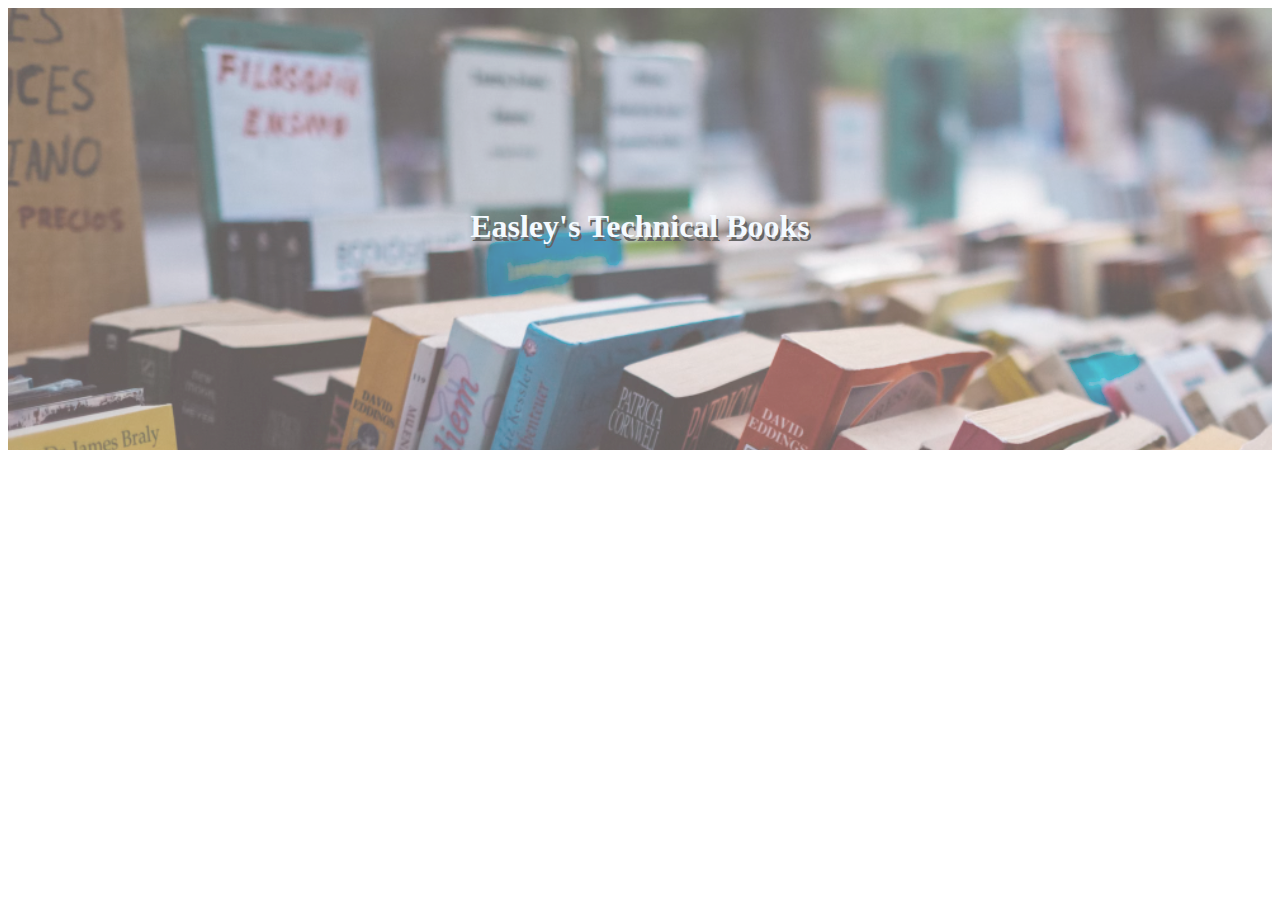
<file: 01_Functions_&_Scope/index.html>
<html lang="en">
  <head>
    <meta charset="UTF-8" />
    <meta http-equiv="X-UA-Compatible" content="IE=edge" />
    <meta name="viewport" content="width=device-width, initial-scale=1.0" />

    <!-- Css style sheet -->
    <link rel="stylesheet" href="style.css">
    <!-- JavaScript file -->
    <!-- defer - this file will load after the DOM loads -->
    <script defer src="src/index.js"></script>

    <title>JS Data Types and Variables</title>
  </head>
  <body>
    <div id="header">
      <h1>Easley's Technical Books</h1>
    </div>
  </body>
</html>
</file>
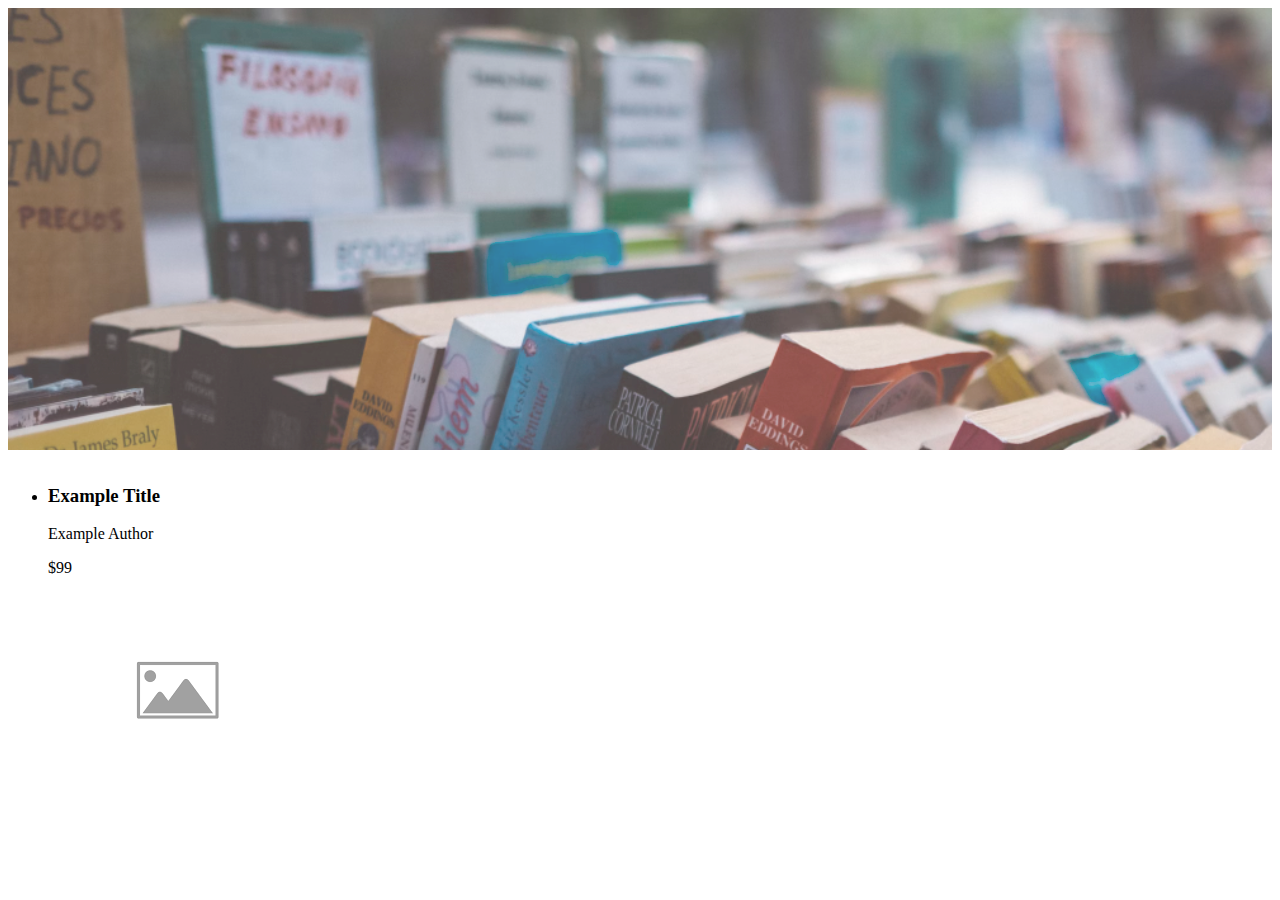
<file: 02_DOM_Manipulation/index.html>
<html lang="en">
  <head>
    <meta charset="UTF-8" />
    <meta http-equiv="X-UA-Compatible" content="IE=edge" />
    <meta name="viewport" content="width=device-width, initial-scale=1.0" />
   
    <!-- Css style sheet -->
    <link rel="stylesheet" href="style.css">

    <!-- Data file -->
    <script src="src/data.js"></script>
    <!-- JavaScript file -->
    <!-- defer - this file will load after the DOM loads -->
    <script defer src="src/index.js"></script>

    <title>JS Data Types and Variables</title>
  </head>
  <body>
    <div class="list" id="header">
      <header>
        <div>
          <h1></h1>
          <h2></h2>
          <h2></h2>
        </div>
      </header>
      <main>
        <div class="list">
          <ul id="book-list">
            <li>
              <h3>Example Title</h3>
              <p>Example Author</p>
              <p>$99</p>
              <img src="[data-uri]">
            </li>
            

          </ul>
        </div>
      </main>
      <footer>
        <div id="store"> </div>
        <div id="number"></div>
        <div id="address"></div>
      </footer>
    </div>
  </body>
</html>
</file>
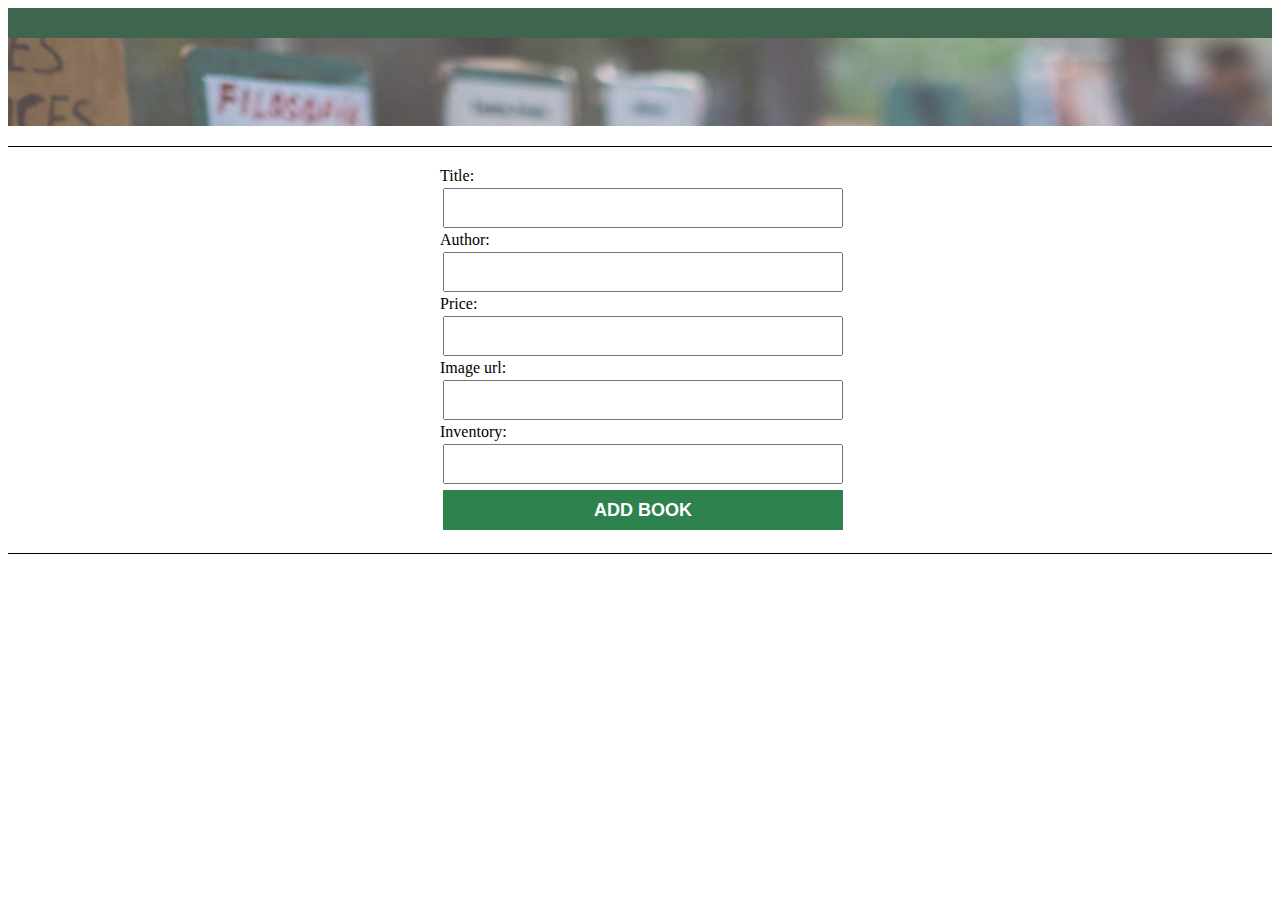
<file: 04_Communicating_with_the_Server/index.html>
<html lang="en">
  <head>
    <meta charset="UTF-8" />
    <meta http-equiv="X-UA-Compatible" content="IE=edge" />
    <meta name="viewport" content="width=device-width, initial-scale=1.0" />
   

    <link rel="stylesheet" href="style.css">
    <script  src="src/index.js"></script>
    

    <title>JS Data Types and Variables</title>
  </head>
  <body>
    <div class="list" id="header">
      <header>
        <div>
          <h1></h1>
          <div id="banner"></div>
        </div>
      </header>
      <main>
        <div id="form-wrapper">
        <form id="book-form">
          
          <label for="title">Title:</label>
          <input type="text" id="form-title" name="title">

          <label for="author">Author:</label>
          <input type="text" id="form-author" name="author">
        
          <label for="price">Price:</label>
          <input type="number" id="form-price" name="price">
        
          <label for="imageUrl">Image url:</label>
          <input type="text" id="form-imageUrl" name="imageUrl">
        
          <label for="inventory">Inventory:</label>
          <input type="text" id="inventory" name="inventory">
            
          <input type="submit" value="ADD BOOK"/>
        </form>
      </div>
        <div class="list">
          <ul id="book-list">
          </ul>
        </div>
      </main>
      <footer>
        <div></div>
        <div></div>
        <div></div>
      </footer>
    </div>
  </body>
  
</html>
</file>
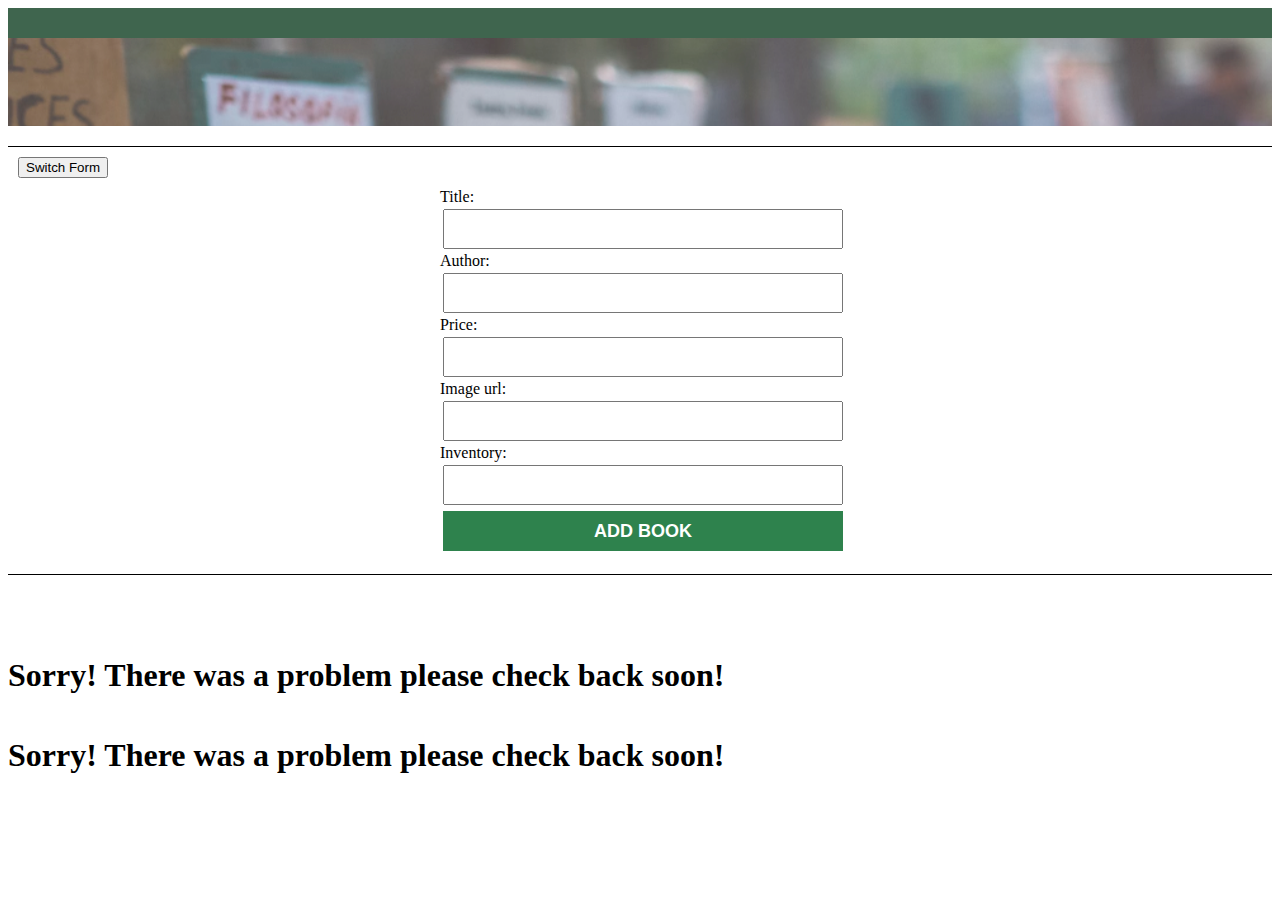
<file: 05_POST_request/index.html>
<html lang="en">
  <head>
    <meta charset="UTF-8" />
    <meta http-equiv="X-UA-Compatible" content="IE=edge" />
    <meta name="viewport" content="width=device-width, initial-scale=1.0" />
   
    
    <link rel="stylesheet" href="style.css">

    <script defer src="src/index.js"></script>
    

    <title>JS Data Types and Variables</title>
  </head>
  <body>
    <div class="list" id="header">
      <header>
        <div>
          <h1></h1>
          <div id="banner"></div>
        </div>
      </header>
      <main>
        <div id="form-wrapper">
          <button id="form-btn">Switch Form</button>
       <form id="book-form">
          
          <label for="title">Title:</label>
          <input type="text" id="form-title" name="title">

          <label for="author">Author:</label>
          <input type="text" id="form-author" name="author">
        
          <label for="price">Price:</label>
          <input type="number" id="form-price" name="price">
        
          <label for="imageUrl">Image url:</label>
          <input type="text" id="form-imageUrl" name="imageUrl">
        
          <label for="inventory">Inventory:</label>
          <input type="text" id="inventory" name="inventory">
            
          <input type="submit" value="ADD BOOK"/>
        </form>

        <form id="store-form" class="hidden">
          
          <label for="name">Name:</label>
          <input type="text" id="form-name" name="name">

          <label for="location">Location:</label>
          <input type="text" id="form-location" name="location">
        
          <label for="number">Phone Number:</label>
          <input type="number" id="form-number" name="number">
        
          <label for="address">Address:</label>
          <input type="text" id="form-address" name="address">
        
          <label for="hours">Hours:</label>
          <input type="text" id="hours" name="hours">
            
          <input type="submit" value="ADD STORE"/>
        </form>

  
      </div>
        <div class="list">
          <ul id="book-list">
          </ul>
        </div>
      </main>
      <footer>
        <div></div>
        <div></div>
        <div></div>
      </footer>
    </div>
  </body>
  
</html>
</file>
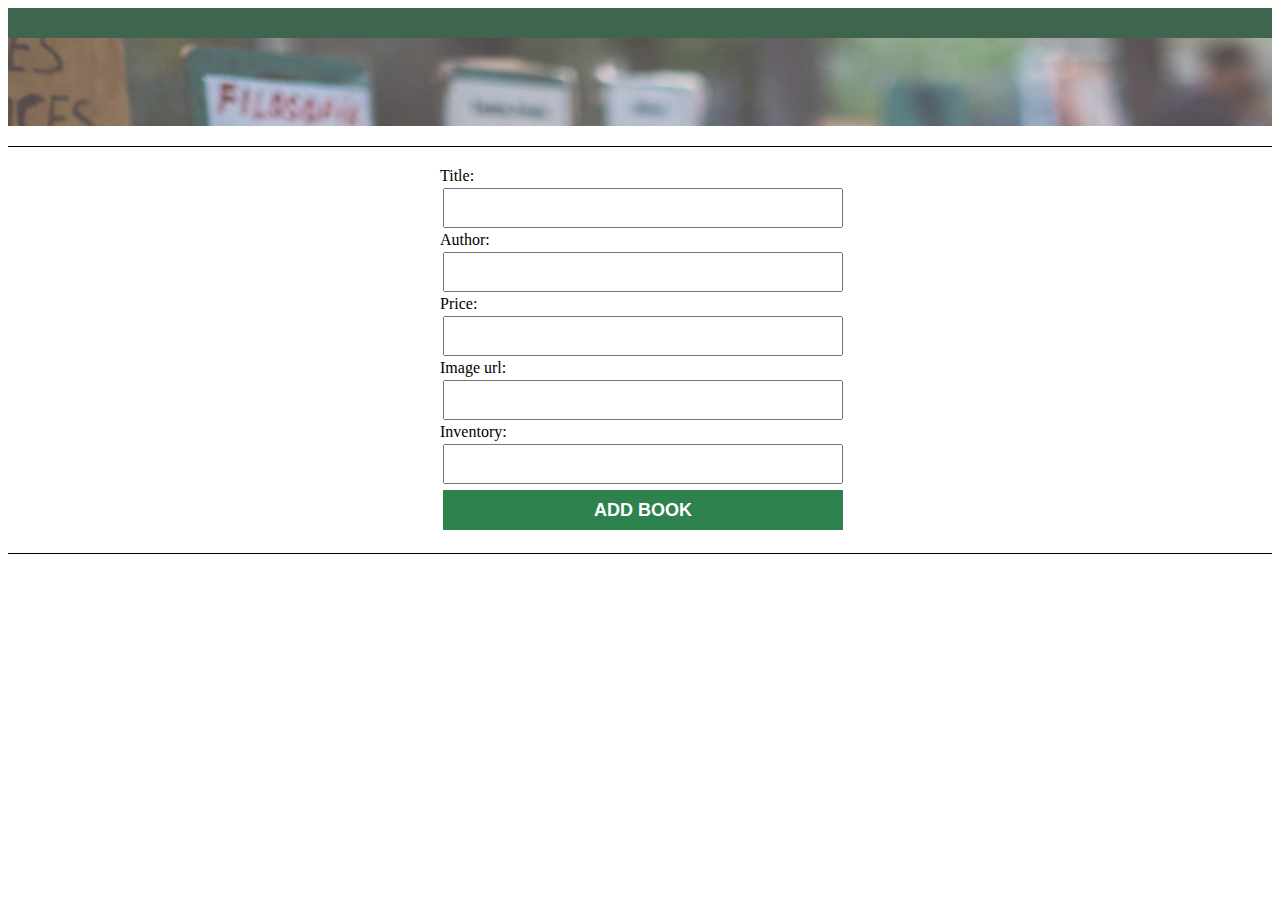
<file: 06_PATCH_&_DELETE_Requests/index.html>
<html lang="en">
  <head>
    <meta charset="UTF-8" />
    <meta http-equiv="X-UA-Compatible" content="IE=edge" />
    <meta name="viewport" content="width=device-width, initial-scale=1.0" />
   

    <link rel="stylesheet" href="style.css">
    <script defer src="src/index.js"></script>
    

    <title>JS Data Types and Variables</title>
  </head>
  <body>
    <div class="list" id="header">
      <header>
        <div>
          <h1></h1>
          <div id="banner"></div>
        </div>
      </header>
      <main>
        <div id="form-wrapper">
          <form id="book-form">
          
            <label for="title">Title:</label>
            <input type="text" id="form-title" name="title">
  
            <label for="author">Author:</label>
            <input type="text" id="form-author" name="author">
          
            <label for="price">Price:</label>
            <input type="number" id="form-price" name="price">
          
            <label for="imageUrl">Image url:</label>
            <input type="text" id="form-imageUrl" name="imageUrl">
          
            <label for="inventory">Inventory:</label>
            <input type="text" id="inventory" name="inventory">
              
            <input type="submit" value="ADD BOOK"/>
          </form>
      </div>
        <div class="list">
          <ul id="book-list">
          </ul>
        </div>
        
      </main>
      <footer>
        <div></div>
        <div></div>
        <div></div>
      </footer>
    </div>
  </body>
  
</html>
</file>
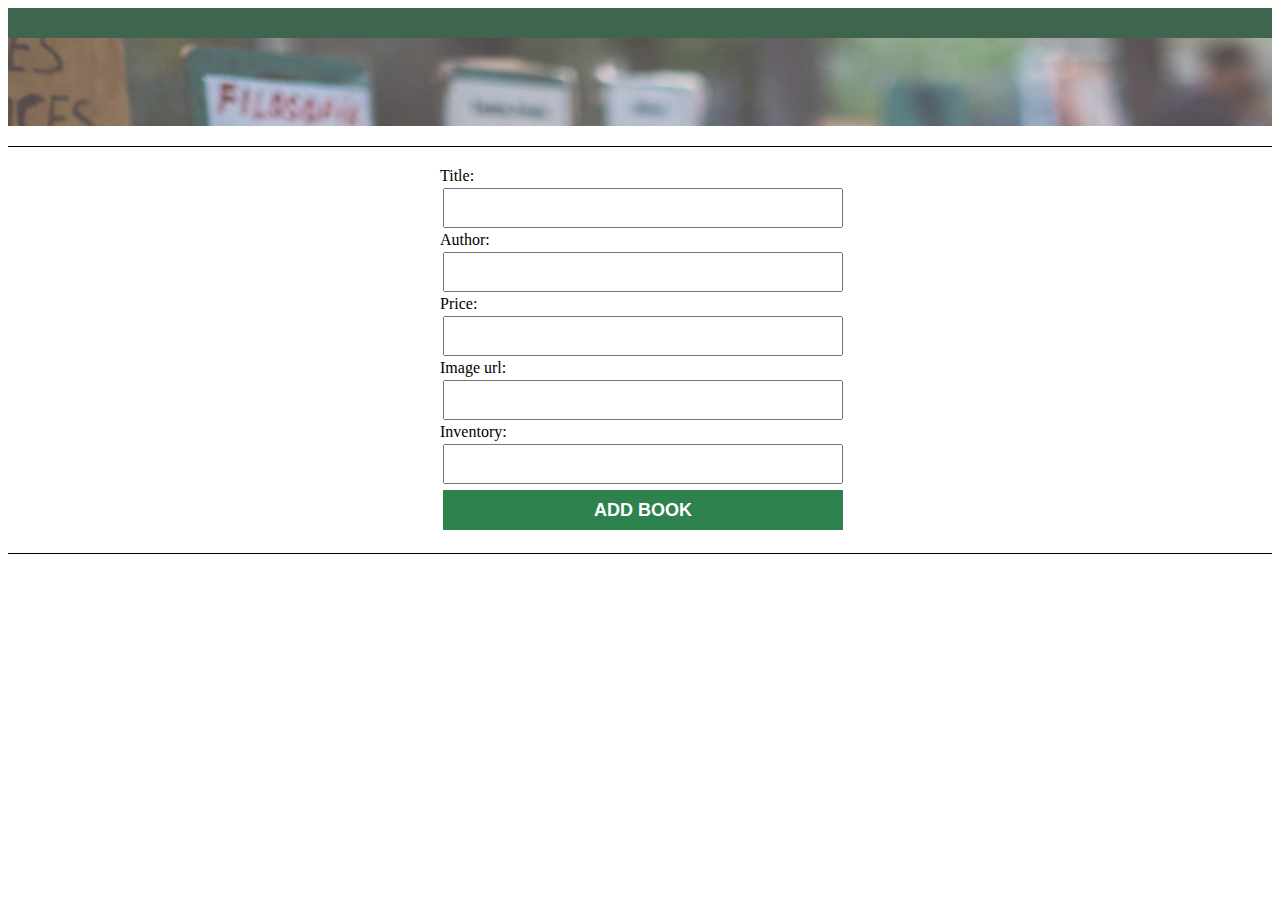
<file: 06_PATCH_and_DELETE_Requests/index.html>
<html lang="en">
  <head>
    <meta charset="UTF-8" />
    <meta http-equiv="X-UA-Compatible" content="IE=edge" />
    <meta name="viewport" content="width=device-width, initial-scale=1.0" />
   

    <link rel="stylesheet" href="style.css">
    <script src="src/index.js"></script>
    

    <title>JS Data Types and Variables</title>
  </head>
  <body>
    <div class="list" id="header">
      <header>
        <div>
          <h1></h1>
          <div id="banner"></div>
        </div>
      </header>
      <main>
        <div id="form-wrapper">
          <form id="book-form">
          
            <label for="title">Title:</label>
            <input type="text" id="form-title" name="title">
  
            <label for="author">Author:</label>
            <input type="text" id="form-author" name="author">
          
            <label for="price">Price:</label>
            <input type="number" id="form-price" name="price">
          
            <label for="imageUrl">Image url:</label>
            <input type="text" id="form-imageUrl" name="imageUrl">
          
            <label for="inventory">Inventory:</label>
            <input type="text" id="inventory" name="inventory">
              
            <input type="submit" value="ADD BOOK"/>
          </form>
      </div>
        <div class="list">
          <ul id="book-list">
          </ul>
        </div>
        
      </main>
      <footer>
        <div></div>
        <div></div>
        <div></div>
      </footer>
    </div>
  </body>
  
</html>
</file>
<file: 01_Functions_&_Scope/style.css>
div{
    background-image: url("assets/books.png");
    height: 50%;
    opacity: 0.7;

}
h1{
    text-align: center;
    color: aliceblue;
    padding: 200px 0;
    text-shadow: 2px 4px #252525;
    font-family: Verdana;
}
</file>
<file: 02_DOM_Manipulation/style.css>
header{
    background-image: url("assets/books.png");
    height: 50%;
    opacity: 0.8;

}
header div h1, header div h2{
    text-align: center;
    color: aliceblue;
    text-shadow: 2px 4px #252525;
    font-family: Verdana;
}


header div h1{
    padding: 200px 0 0 0;
}

header div h2{
    color: aliceblue;
    font-style: italic;

}

.list ul{
    display: flex;
    flex-wrap: wrap;
    align-items: center;
    justify-content: space-between;
}

.list-li{
    list-style: none;
    width:200px;
    box-shadow: 8px 10px #c9c8c8;
    padding: 5px;
    
}
.list-li img{
    width:190px;
}

footer{
    display: flex;
}

footer div p{
    background-color: red;
}


footer{
    display: flex;
    flex-direction: column;
}
</file>
<file: 04_Communicating_with_the_Server/style.css>
header{
    background-image: url("assets/books.png");
    height: 10%;
    opacity: 0.8;
    border-top: solid;
    border-width: 30px;
    border-color: #103f22;

}
header div h1, header div h2{
    text-align: center;
    color: aliceblue;
    text-shadow: 2px 4px #252525;
    font-family: Verdana;
}



header div h2{
    color: aliceblue;
    font-style: italic;

}

main {
    display: flex;
    flex-direction: column;
    justify-content: space-around;

}

.list ul{
    margin: 10px;
    padding: 10px;
    display: flex;
    flex-wrap: wrap;
    align-items: center;
    justify-content: space-between;
    /* border-top: solid;
    border-width:thin medium thick 10px; */
}

.list-li{
    list-style: none;
    width:200px;
    box-shadow: 8px 10px #c9c8c8;
    padding: 5px;
    margin:10px;
 
}
.list-li img{
    width:190px;
}
.list-li button{
    width:190px;
    margin: 15px 5px 15px 5px;
    border: none;
    background-color: #fce043;
    color: rgb(255, 255, 255);
    padding:3px;
    font-size: large;
    font-weight: bold;
}

#form-wrapper{
    border-top: solid;
    border-bottom: solid;
    border-width:thin;
    margin-top: 20px;
    margin-bottom: 20px;
    padding: 10px;
}

label{
    font-family: Verdana;
}

input{
  height: 40px;
  width: 100%;
  margin: 3px;
}
input[type=submit]{
    border: none;
    background-color: #2e824d;
    color: rgb(255, 255, 255);
    padding:3px;
    font-size: large;
    font-weight: bold;
}
form{
    margin: 10px auto 10px auto;
    width: 400px; 
    display: flex;
    flex-direction: column;

}

footer{

    text-align: center;
}
</file>
<file: 05_POST_request/style.css>
header{
    background-image: url("assets/books.png");
    height: 10%;
    opacity: 0.8;
    border-top: solid;
    border-width: 30px;
    border-color: #103f22;

}
header div h1, header div h2{
    text-align: center;
    color: aliceblue;
    text-shadow: 2px 4px #252525;
    font-family: Verdana;
}



header div h2{
    color: aliceblue;
    font-style: italic;

}

main {
    display: flex;
    flex-direction: column;
    justify-content: space-around;

}

.list ul{
    margin: 10px;
    padding: 10px;
    display: flex;
    flex-wrap: wrap;
    align-items: center;
    justify-content: space-between;
    /* border-top: solid;
    border-width:thin medium thick 10px; */
}

.list-li{
    list-style: none;
    width:200px;
    box-shadow: 8px 10px #c9c8c8;
    padding: 5px;
    margin:10px;
 
}
.list-li img{
    width:190px;
}
.list-li button{
    width:190px;
    margin: 15px 5px 15px 5px;
    border: none;
    background-color: #fce043;
    color: rgb(255, 255, 255);
    padding:3px;
    font-size: large;
    font-weight: bold;
}

#form-wrapper{
    border-top: solid;
    border-bottom: solid;
    border-width:thin;
    margin-top: 20px;
    margin-bottom: 20px;
    padding: 10px;
}

label{
    font-family: Verdana;
}

input{
  height: 40px;
  width: 100%;
  margin: 3px;
}
input[type=submit]{
    border: none;
    background-color: #2e824d;
    color: rgb(255, 255, 255);
    padding:3px;
    font-size: large;
    font-weight: bold;
}
form{
    margin: 10px auto 10px auto;
    width: 400px; 
    display: flex;
    flex-direction: column;

}

.hidden{
    display: none;
}

footer{

    text-align: center;
}
</file>
<file: 06_PATCH_&_DELETE_Requests/style.css>
header{
    background-image: url("assets/books.png");
    height: 10%;
    opacity: 0.8;
    border-top: solid;
    border-width: 30px;
    border-color: #103f22;

}
header div h1, header div h2{
    text-align: center;
    color: aliceblue;
    text-shadow: 2px 4px #252525;
    font-family: Verdana;
}



header div h2{
    color: aliceblue;
    font-style: italic;

}

main {
    display: flex;
    flex-direction: column;
    justify-content: space-around;

}

.list ul{
    margin: 10px;
    padding: 10px;
    display: flex;
    flex-wrap: wrap;
    align-items: center;
    justify-content: space-between;
    /* border-top: solid;
    border-width:thin medium thick 10px; */
}

.list-li{
    list-style: none;
    width:200px;
    box-shadow: 8px 10px #c9c8c8;
    padding: 5px;
    margin:10px;
 
}
.list-li img{
    width:190px;
}
.list-li button{
    width:190px;
    margin: 15px 5px 15px 5px;
    border: none;
    background-color: #fce043;
    color: rgb(255, 255, 255);
    padding:3px;
    font-size: large;
    font-weight: bold;
}

#form-wrapper{
    border-top: solid;
    border-bottom: solid;
    border-width:thin;
    margin-top: 20px;
    margin-bottom: 20px;
    padding: 10px;
}

label{
    font-family: Verdana;
}

input{
  height: 40px;
  width: 100%;
  margin: 3px;
}
input[type=submit]{
    border: none;
    background-color: #2e824d;
    color: rgb(255, 255, 255);
    padding:3px;
    font-size: large;
    font-weight: bold;
}
form{
    margin: 10px auto 10px auto;
    width: 400px; 
    display: flex;
    flex-direction: column;

}

footer{

    text-align: center;
}
</file>
<file: 06_PATCH_and_DELETE_Requests/style.css>
header{
    background-image: url("assets/books.png");
    height: 10%;
    opacity: 0.8;
    border-top: solid;
    border-width: 30px;
    border-color: #103f22;

}
header div h1, header div h2{
    text-align: center;
    color: aliceblue;
    text-shadow: 2px 4px #252525;
    font-family: Verdana;
}



header div h2{
    color: aliceblue;
    font-style: italic;

}

main {
    display: flex;
    flex-direction: column;
    justify-content: space-around;

}

.list ul{
    margin: 10px;
    padding: 10px;
    display: flex;
    flex-wrap: wrap;
    align-items: center;
    justify-content: space-between;
    /* border-top: solid;
    border-width:thin medium thick 10px; */
}

.list-li{
    list-style: none;
    width:200px;
    box-shadow: 8px 10px #c9c8c8;
    padding: 5px;
    margin:10px;
 
}
.list-li img{
    width:190px;
}
.list-li button{
    width:190px;
    margin: 15px 5px 15px 5px;
    border: none;
    background-color: #fce043;
    color: rgb(255, 255, 255);
    padding:3px;
    font-size: large;
    font-weight: bold;
}

#form-wrapper{
    border-top: solid;
    border-bottom: solid;
    border-width:thin;
    margin-top: 20px;
    margin-bottom: 20px;
    padding: 10px;
}

label{
    font-family: Verdana;
}

input{
  height: 40px;
  width: 100%;
  margin: 3px;
}
input[type=submit]{
    border: none;
    background-color: #2e824d;
    color: rgb(255, 255, 255);
    padding:3px;
    font-size: large;
    font-weight: bold;
}
form{
    margin: 10px auto 10px auto;
    width: 400px; 
    display: flex;
    flex-direction: column;

}

footer{

    text-align: center;
}
</file>
